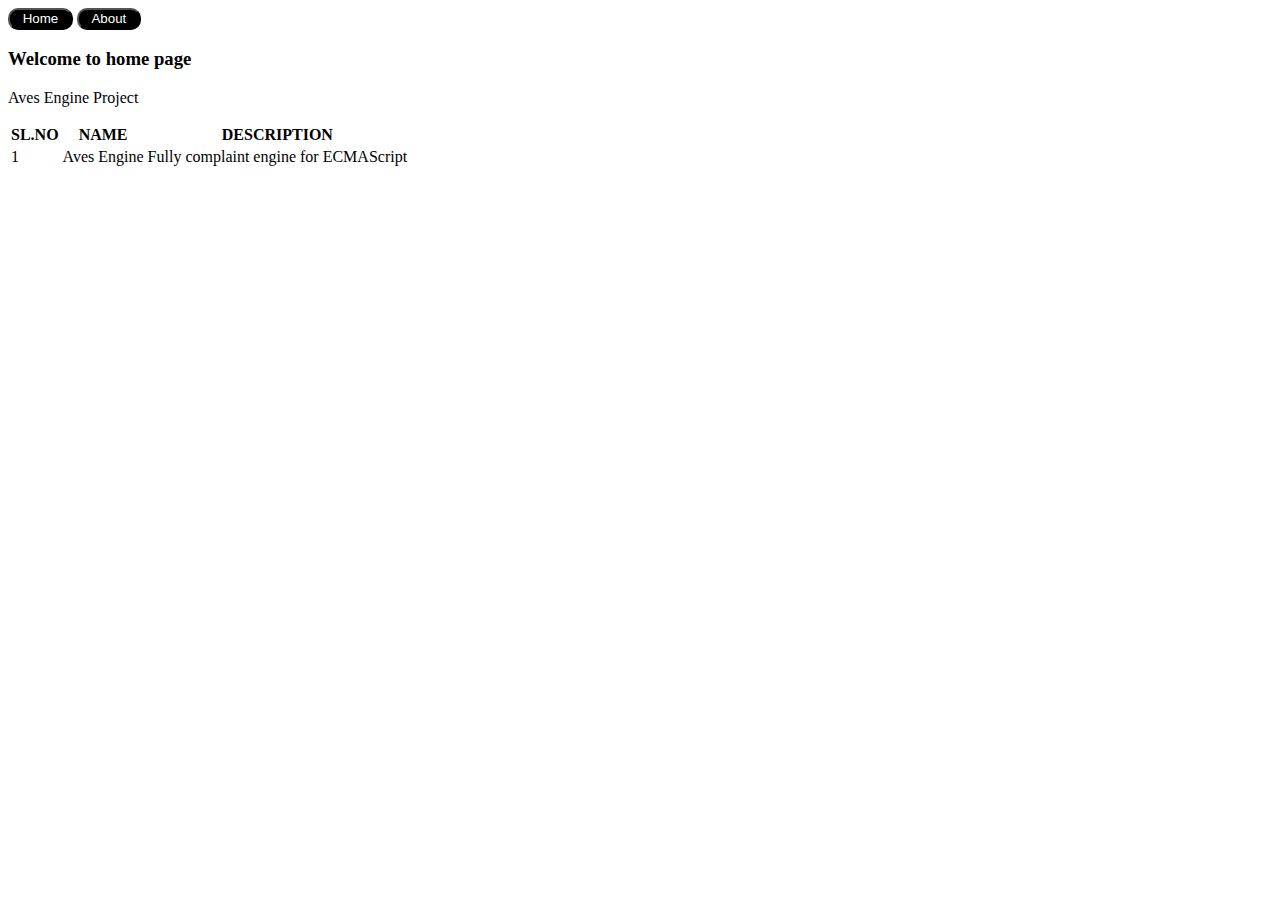
<file: aves/index.html>
<!DOCTYPE html>
<html lang="en">
<head>
    <meta charset="UTF-8">
    <meta name="viewport" content="width=device-width, initial-scale=1.0">
    <title>Document</title>
    <link rel="stylesheet" href="css/style.css">
</head>
<body>
    <div id="app"></div>
    <script type="module" src="js/app.js"></script>
</body>
</html>
</file>
<file: aves/css/style.css>
.btn-black{
    background-color: #000000;
    padding: 0.1% 1% 0.1% 1%;
    border-radius: 10px 10px 10px 10px;
    color: #ffffff;
}
.btn-black:hover{
    background-color: rgba(0,0,0,0.6);
}
.btn-black:active{
    background-color: rgba(0,0,0,0.8);
}
.bor-solid{
    border: 1px solid #000;
}
</file>
